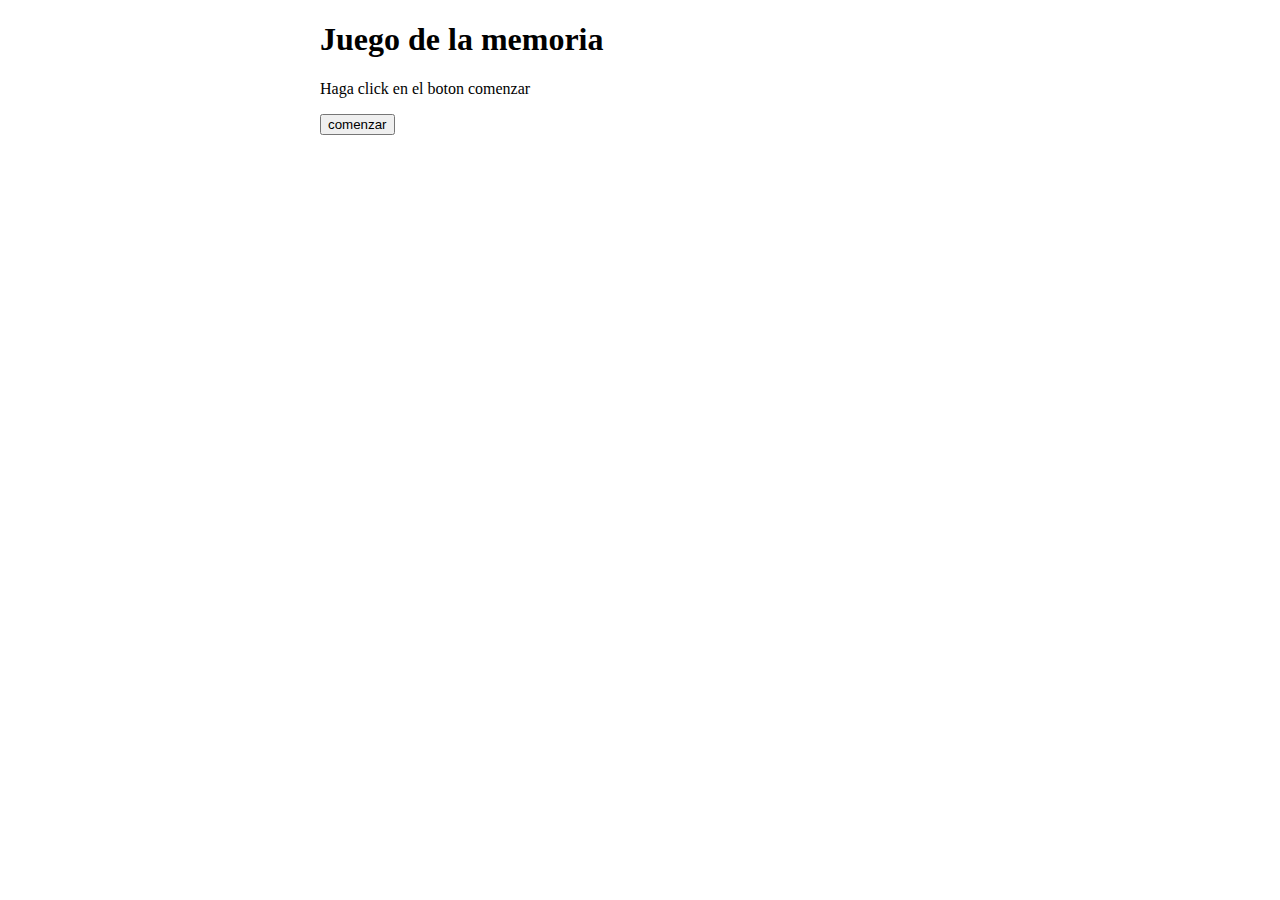
<file: juego/index.html>
<!DOCTYPE html>
<html>
  <head>
    <meta charset="utf-8">
    <title>Juego de Memoria</title>
    <link rel="stylesheet" href="css/juego.css">
  </head>
  <body>
    <h1>Juego de la memoria</h1>
    <p>Haga click en el boton comenzar</p>
    <button id="btn" type="button" name="button">comenzar</button>

    <div class="container">
      <table>
        <thead>
          <tr>
            <th>1</th>
            <th>2</th>
            <th>3</th>
            <th>4</th>
            <th>5</th>
          </tr>

        </thead>
        <tbody>
          <tr>
            <td class="casillero">
              <p id="box1" class="casilla"></p>
            </td>
            <td class="casillero">
              <p id="box2" class="casilla"></p>
            </td>
            <td class="casillero">
              <p id="box3" class="casilla"></p>
            </td>
            <td class="casillero">
              <p id="box4" class="casilla"></p>
            </td>
            <td class="casillero">
              <p id="box5" class="casilla"></p>
            </td>
          </tr>
        </tbody>

      </table>

      <p>Elija el numero de casillero</p>

      <select class="" name="" onchange="seleccionarCasillero()">
        <option disabled selected value> -- elija una opcion -- </option>
        <option value="box1">1</option>
        <option value="box2">2</option>
        <option value="box3">3</option>
        <option value="box4">4</option>
        <option value="box5">5</option>
      </select>

      <p class="acierto">Aciertos: </p>
      <p class="error">Errores:</p>

      <div class="resultDiv">
        <p class="resultado"></p>
      </div>

      <button type="button" name="button" class="reset hide" onclick="resetGame()" >Comenzar nueva partida</button>

      <table class="tabla">
        <thead>
          <tr>
            <th class="borde">Número de partida</th>
            <th>Aciertos/Errores</th>
          </tr>
        </thead>
        <tbody class="resultados">

        </tbody>
      </table>
    </div>


    <script type="text/javascript" src="js/juego.js">

    </script>
  </body>
</html>
</file>
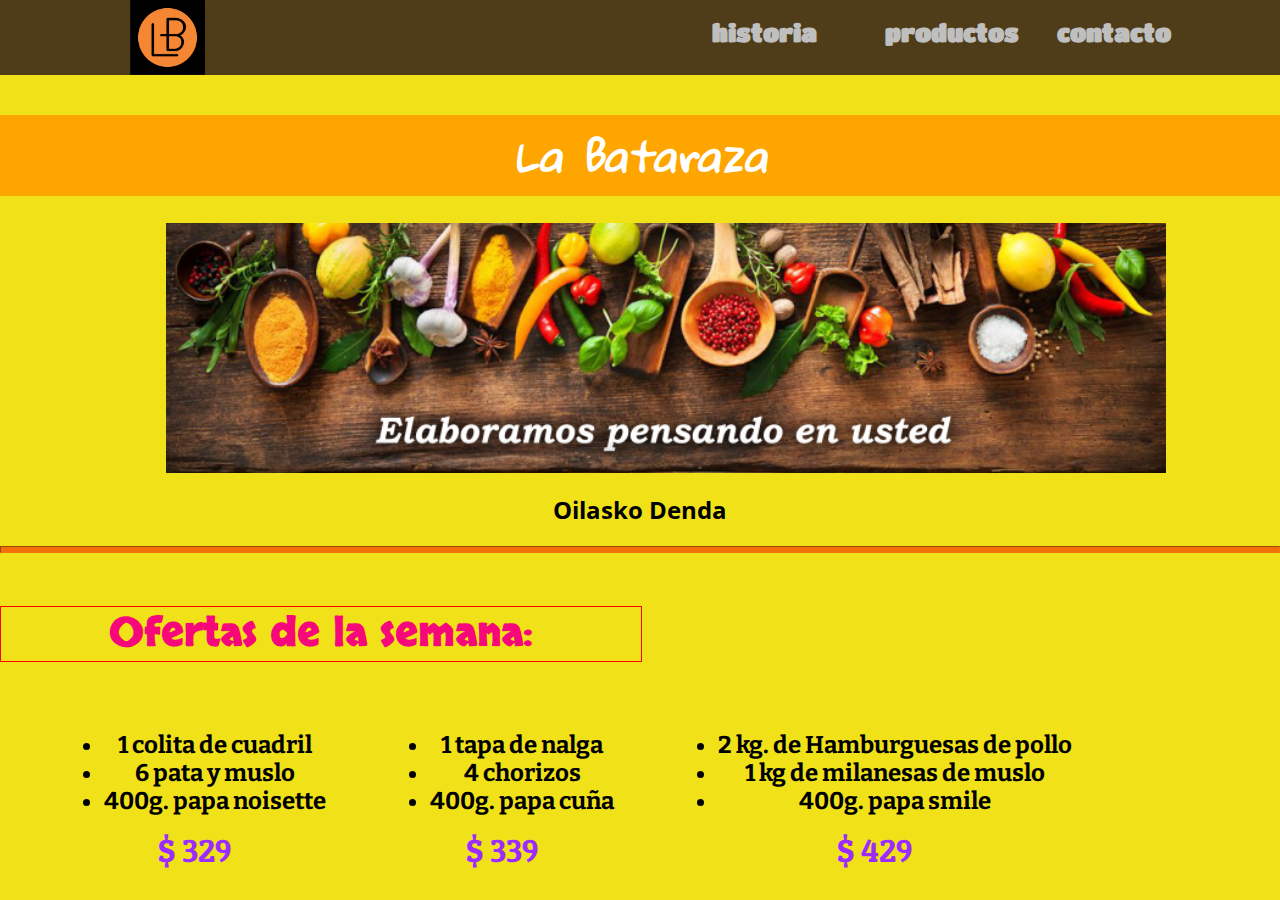
<file: paginaWeb/index.html>
<!DOCTYPE html>
<html>
  <head>
    <meta charset="utf-8">
    <title>la bataraza</title>
    <link rel="shortcut icon" type="image/x-icon" href="images/favicon.ico">

    <link rel="stylesheet" href="css/style.css">
    <link href="https://fonts.googleapis.com/css?family=Gloria+Hallelujah" rel="stylesheet">
    <link href="https://fonts.googleapis.com/css?family=Hi+Melody|Open+Sans" rel="stylesheet">
    <link href="https://fonts.googleapis.com/css?family=Titan+One" rel="stylesheet">
    <link href="https://fonts.googleapis.com/css?family=Bitter|Patua+One|Skranji|Titan+One" rel="stylesheet">

  </head>
  <body>
    <header>
      <div class="content">
        <span class="logo"></span>
        <ul class="navigation">
          <li><a href="historia.html">historia</a></li>
          <li><a href="productos.html">productos</a></li>
          <li><a href="#">contacto</a></li>
        </ul>
      </div>
    </header>

    <div class="titulo">
      <h1>la bataraza</h1>
    </div>


    <div class="title-container">
      <img src="images/ingredientes.png" alt="">

    </div>



    <h2>oilasko denda</h2>
    <!-- <h3>Elaboramos pensando en usted...</h3> -->
    <hr>
    <h4 class="resaltar">Ofertas de la semana:</h4>

    <div class="listas">
      <ul>
        <li>1 colita de cuadril</li>
        <li>6 pata y muslo</li>
        <li>400g. papa noisette</li>
      </ul>
      <label>$ 329</label>
    </div>
    <div class="listas">
      <ul>
        <li>1 tapa de nalga</li>
        <li>4 chorizos</li>
        <li>400g. papa cuña</li>
      </ul>
      <label>$ 339</label>
    </div>
    <div class="listas">
      <ul>
        <li>2 kg. de Hamburguesas de pollo</li>
        <li>1 kg de milanesas de muslo</li>
        <li>400g. papa smile</li>
      </ul>
      <label>$ 429</label>
    </div>



  </body>
</html>
</file>
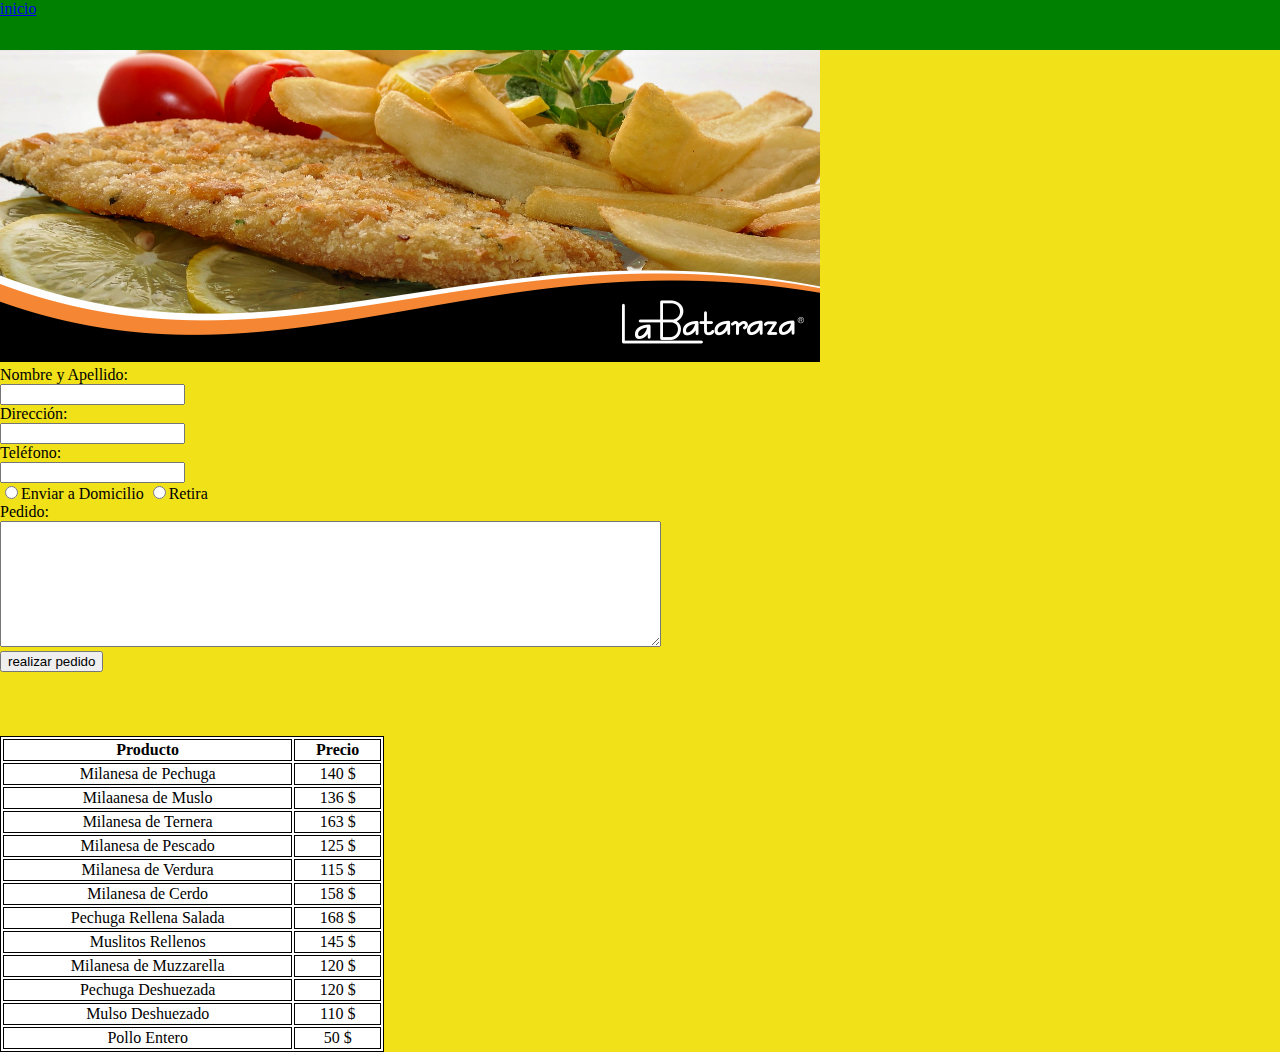
<file: paginaWeb/productos.html>
<!DOCTYPE html>
<html>
  <head>
    <meta charset="utf-8">
    <link rel="stylesheet" href="css/producto.css">
    <title>Productos</title>
  </head>
  <body>
    <div class="navbar">
      <nav>
        <a href="index.html">inicio</a>
      </nav>
    </div>


    <img src="images/comida.png" alt="milanesa con papas">

    <form class="" action="index.html" method="post">
      <label for="nombre">Nombre y Apellido:</label>
      <input id="nombre" type="text" name="" value="" class="block">
      <label for="direccion">Dirección:</label>
      <input id="direccion" type="text" name="" value="" class="block">
      <label for="telefono">Teléfono:</label>
      <input id="telefono" type="text" name="" value="" class="block">
      <input type="radio" name="" value="">Enviar a Domicilio
      <input type="radio" name="" value="">Retira
      <label for="pedido" class="block">Pedido:</label>
      <textarea id="pedido" name="name" rows="8" cols="80"></textarea>
      <input type="submit" name="" value="realizar pedido" class="block">
    </form>




    <table>
      <thead>
        <tr>
          <th>Producto</th>
          <th>Precio</th>
        </tr>
      </thead>
      <tbody>
        <tr>
          <td>Milanesa de Pechuga</td>
          <td>140 $</td>
        </tr>
        <tr>
          <td>Milaanesa de Muslo</td>
          <td>136 $</td>
        </tr>
        <tr>
          <td>Milanesa de Ternera</td>
          <td>163 $</td>
        </tr>
        <tr>
          <td>Milanesa de Pescado</td>
          <td>125 $</td>
        </tr>
        <tr>
          <td>Milanesa de Verdura</td>
          <td>115 $</td>
        </tr>
        <tr>
          <td>Milanesa de Cerdo</td>
          <td>158 $</td>
        </tr>
        <tr>
          <td>Pechuga Rellena Salada</td>
          <td>168 $</td>
        </tr>
        <tr>
          <td>Muslitos Rellenos</td>
          <td>145 $</td>
        </tr>
        <tr>
          <td>Milanesa de Muzzarella</td>
          <td>120 $</td>
        </tr>
        <tr>
          <td>Pechuga Deshuezada</td>
          <td>120 $</td>
        </tr>
        <tr>
          <td>Mulso Deshuezado</td>
          <td>110 $</td>
        </tr>
        <tr>
          <td>Pollo Entero</td>
          <td>50 $</td>
        </tr>
      </tbody>
    </table>

  </body>
</html>
</file>
<file: juego/css/juego.css>
body {
  width: 50%;
  max-width: 800px;
  min-width: 480px;
  margin: 0 auto;
}

.casillero {
  border: 1px solid black;
  width: 50px;
  height: 50px;
}

table {
  margin-top: 10%;
}

td {
  text-align: center;
}

.container {
  display: none;
}

.show {
  display: block;
}

.hide {
  display: none;
}

.win {
  background-color: rgb(41, 125, 0);
  color: white;
  padding: 3px;
}

.inicial {
  background-color: white;
  color: white;
}

.tabla {
  border: 1px solid black;
}

.borde {
  border-right: 1px solid black;
}
</file>
<file: paginaWeb/css/style.css>
header div.content {
  /*position: fixed!important;*/
  float: none;
  margin: 0 auto;
  overflow: hidden;
  padding: 0 110px 0 130px;
  width: 1110px;
  /*height: 25%;*/
}

header div {
  top: 0%;
  position: fixed;
  background-color: rgb(78, 61, 24);
  color: #666666;
}

header span.logo {
  background: url(../images/logo.png) no-repeat 0px 0px;
  background-size: 75px 75px;
  width: 75px;
  height: 75px;
  float: left;
  margin: 0px 0px;
}

.navigation {
  position: relative;
  list-style: none;
  float: right;
}

header ul.navigation li {
  float: left;
  padding: 3px 30px;
  text-align: center;
  cursor: pointer;
  width: 20%;
}

a  {
  color: rgb(191, 191, 191);
  font-family: 'Titan One', cursive;
  text-decoration: none;
  padding: 5px;
  margin-top: 5%;
}

a:hover {
  color: white;
}

.titulo {
  /*position: relative;*/
  margin-top: 9%;
  text-align: center;
  background-color: orange;
}

h1 {
  color: #ffffff;
  font-style: italic;
  text-transform: capitalize;
  /*text-decoration: underline;*/
  font-family: 'Gloria Hallelujah', cursive;
  font-size: 40px;
}

.title-container {
  margin-top: 2%;
  margin-left: 13%;
  width: 1000px!important;
  height: 250px!important;
  background-color: black;
  text-align: center;
  overflow: hidden;
  width: 50%;
  text-align: center;
}

img {
  width: 100%;
  border: none;
}

h2 {
  text-align: center;
  text-transform: capitalize;
  font-family: 'Open Sans', sans-serif;
}

h3 {
  color: grey;
  font-family: 'Hi Melody', cursive;
  text-align: center;
}

hr {
  color: rgb(242, 112, 8) !important;
  background-color: rgb(242, 112, 8) !important;
  height: 5px;
  border-color: rgb(242, 112, 8);
}

body {
  background-color: rgb(240, 225, 25);
  margin: 0px;
}

.listas {
  float: left;
  text-align: center;
  margin-left:5%;
}

li {
  font-size: 1.5rem;
  font-family: 'Bitter', serif;
  font-weight: bold;
}

label {

  font-size: 2rem;
  font-family: 'Patua One', cursive;
  color: rgb(156, 43, 255);
}

.resaltar {
  text-align: center;
  border: 1px solid red;
  width: 50%;
  color: rgba(247, 0, 126, 0.97);
  font-size: 2.5rem;
  font-family: 'Skranji', cursive;
}
</file>
<file: paginaWeb/css/producto.css>
.navbar {
  background-color: green;
  height: 50px;
}

table, th, td {
  border: 1px solid black;

}

table {
  margin-top: 5%;
  width: 30%;
  text-align: center;
  background-color: white;
}

body {
  background-color: rgb(240, 225, 25);
  margin: 0px;
}

img {
  /*margin-top: 5%;*/
}

.block {
  display: block;
}
</file>
